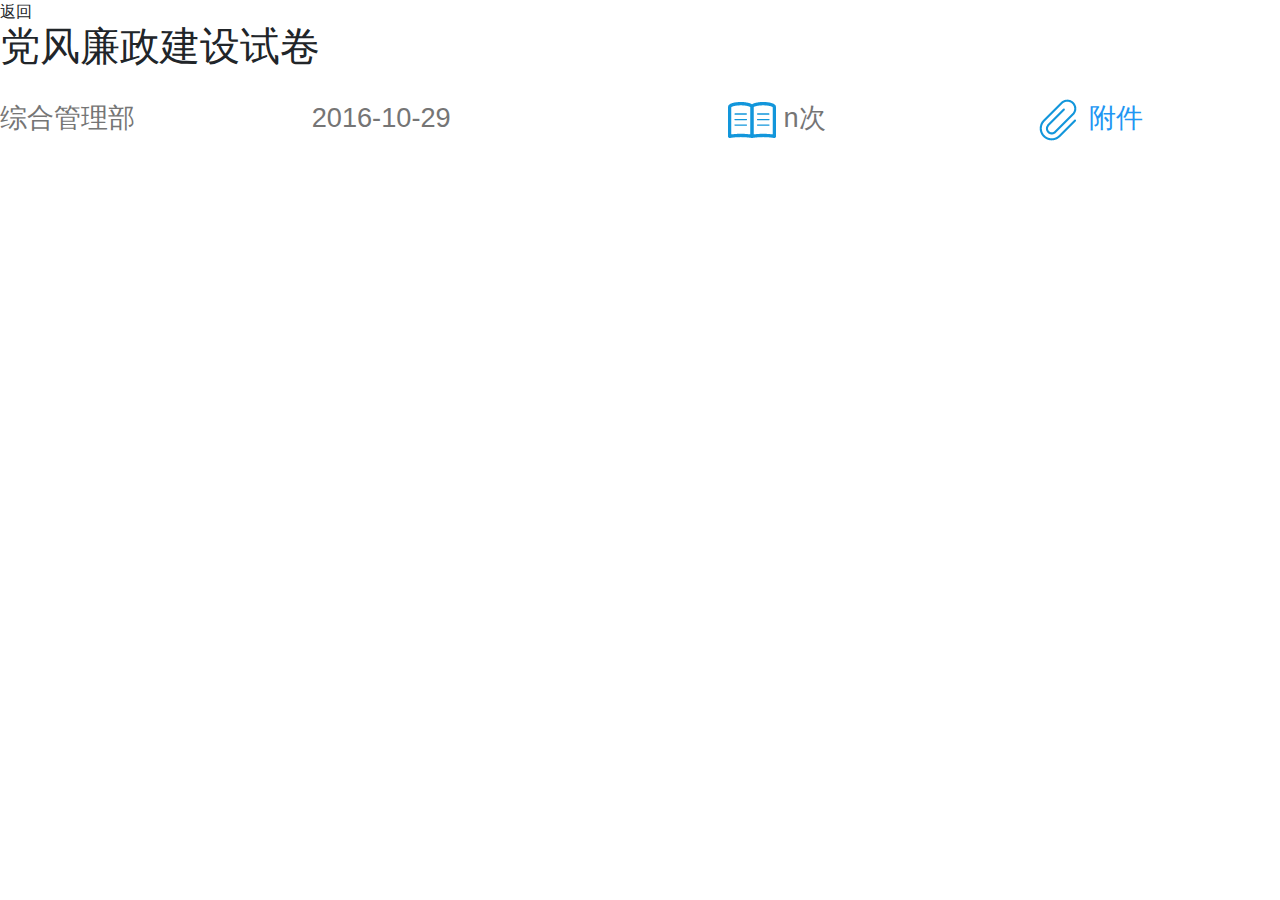
<file: focusImg/detail.html>
<!DOCTYPE HTML>
<html>
<head>
	<meta charset="UTF-8">
	<meta name="description" content="jQuery edSlider plugin">
	<meta name="keywords" content="HTML,CSS,JavaScript,jquery,plugin,slider">
	<meta name="author" content="Eduardo Moreno">
	<title>jQuery edSlider plugin</title>

	<!--bootstrap-->
	<link rel="stylesheet" type="text/css" href="css/bootstrap.css">
	<!--custom-->
	<link rel="stylesheet" type="text/css" href="css/myStyle.css">

</head>
<body>

	<header>
		<div class="goIndexBtn">返回</div>
		<h1>党风廉政建设试卷</h1>
		<div class="">
			<span class="info">综合管理部</span>
			<span class="info">2016-10-29</span>
			<span class="info infoImg">
				<img src="images/yuedu.png" alt="阅读数量"><span>&nbsp;n次</span>
			</span>
			<span class="info infoImg">
				<img src="images/fujian.png" alt="附件"><span class="fujian">&nbsp;附件</span>
			</span>
		</div>
	</header>

</body>
</html>
</file>
<file: focusImg/css/myStyle.css>
.am-list-news-default .am-list .am-list-item-desced{
    padding-top: 1em;
    padding-bottom: 1em;
}
.myAppNews .am-list>li{
    border-color: #eaedee;
}
.am-list-news-default .am-g{
    margin-left:auto;
    margin-right:auto;
}
.am-tabs-bd .am-tab-panel *{
    -webkit-user-drag:none;
}
.am-g .am-g{
    width:auto;
}
.myAppNews li{
    padding-left: 1em;
    padding-right: 1em;
}
.am-list>li{
    position: relative;
    display: block;
    margin-bottom:-1px;
    background-color:#fff;
    border:1px solid #dedede;
    border-width:1px 0;
}
.am-g{
    margin:0 auto;
}
li{
    list-style:none;
    font-style: normal;
}
li{
    text-align: -webkit-match-parent;
}
*{
    box-sizing: border-box;
}
.am-container:after, .am-container:before, .am-g:after, .am-g:before, [class*=am-avg-]:after, [class*=am-avg-]:before{
    display: table;
    content: '';
}
*,:after,:before{
    -webkit-box-sizing: border-box;
    -moz-box-sizing: border-box;
    box-sizing: border-box;
}
.am-list-news-default .am-list .am-list-item-desced .am-list-main, .am-list-news-default .am-list .am-list-item-desced>a, .am-list-news-default .am-list .am-list-item-thumb-top .am-list-main{
    padding:0;
}
.am-tabs-bd .am-tab-panel *{
    -webkit-user-drag: none;
}
h3{
    display: block;
    -webkit-margin-before: 1em;
    -webkit-margin-after: 1em;
    -webkit-margin-start: 0px;
    -webkit-margin-end: 0px;
}
.am-list-news-default .am-list .am-list-item-desced .am-list-item-text{
    margin-top: .5em;
    color: #757575;
}
.myAppNews .am-list .am-list-item-text{
    -webkit-line-clamp: 1;
    line-clamp: 1;
    max-height: 1.3em;
}
.am-list-news-default .am-list .am-list-item-text{
    overflow: hidden;
    text-overflow: ellipsis;
    display: -webkit-box;
    -webkit-box-orient: vertical;
    line-height: 1.3em;
}
.am-list-item-text{
    font-size: 14px;
    margin:0px;
}
.am-list-news-default .am-list .am-list-item-thumb-bottom-right .am-list-thumb, .am-list-news-default .am-list .am-list-item-thumb-right .am-list-thumb{
    padding-right:0;
}
@media only screen and (max-width: 640px) {
    .am-list-news-default .am-list-item-thumb-left .am-list-thumb, .am-list-news-default .am-list-item-thumb-right .am-list-thumb{
        max-height:80px;
        overflow: hidden;
    }
}
[class*=am-u-]+[class*=am-u-]:last-child{
    float: right;
}
.am-u-sm-4{
    width:33.33333%;
}
.am-list .am-list-item-desced a, .am-list .am-list-item-thumbed a{
    padding-right:0px;
}
a{
    text-decoration: none;
}
a{
    color: #0e90d2;
}
a{
    background-color: transparent;
}
.am-list-news-default .am-list .am-list-thumb img{
    width:100%;
    display: block;
}
img{
    vertical-align: middle;
    -webkit-box-sizing: border-box;
    -moz-box-sizing: border-box;
    box-sizing: border-box;
}
/* 栏目 */
.lanmu{
    position: absolute;top:0px;left:0px;
    width:100%;height:120px;background:rgba(0,0,0,.5);
    z-index: 99;font-size:30px;
}
.lanmu .main #st-trigger-effects button{
    font-size: 1.5em;
    font-weight:800;
    background:transparent;
}
.lanmu .main #st-trigger-effects button:focus{
    outline:none;
}
/* 轮播图 */
ul.mySlideshow li{
    width:100%;
    -webkit-background-size:100% 100%;
    background-size:100% 100%;
    background-position: 0 0;
}
/* 列表 */
.listItem,.listItem.listItemNoImg{
    width:70%;float: left;padding-right: 20px;
}
.listItem img{
    vertical-align: middle;
}
.listItemImg{
    width:30%;float: left;
}
.listItemImg img{
    width:240px;height:180px;float: right;
}
.listItem.listItemNoImg{
    width:100%;
}
ul.list{
}
ul.list li{
    padding:20px;
    border-bottom:1px solid #9e9e9e;
}
/* 阅读数量一栏 */
.info{
    display: inline-block;
    width:24%;
    text-align: left;
    padding:0px;
    margin-top: 20px;
    color: #757575;
    font-size: 1.7em;
}
.infoImg{
    text-align: center;
}
.fujian{
    color: #2196F3;
    cursor: pointer;
}
/* 侧滑菜单 */
nav#menu-2{
    overflow: auto;
    font-size:1.5em;
}
nav#menu-2 a，h2.icon.icon-stack{
    font-size: 1.5em;
}
h2.mtreeH2{
    color:#fff;
}
/*h2.icon.icon-stack{*/
    /*font-size:1.5em;*/
/*}*/
ul.mtree{
    border-top:1px solid #f5f5f5;
}
ul.mtree li{
    border-bottom:1px solid #f5f5f5;
}
ul.mtree.bubba ul {
    margin-left: 0;
}
ul.mtree.bubba ul li {
    font-size: 1.0em;
}
ul.mtree.bubba li.mtree-node > a:after {
    content: '›';
    margin-left: .5em;
    font-weight: normal;
}
ul.mtree.bubba li.mtree-node > a {
    font-weight: bold;
    text-transform: upperCase;
}
ul.mtree.bubba > li {
    border-bottom: 1px solid #DDD;
}
ul.mtree.bubba > li:last-child {
    border-bottom: none;
}
ul.mtree.bubba li:last-child > a {
    border: none;
}
ul.mtree.bubba > li.mtree-open > a {
    background: #DDD;
}
ul.mtree.bubba li > a:hover {
    background: #DDD;
}
ul.mtree.bubba li.mtree-active > a {
    background: #FFC000;
    color: #FFF;
}
ul.mtree.bubba a {
    padding: 15px 0px 15px 1em;
    font-size: 1.5em;
}
ul.mtree.bubba li li > a {
    padding-left: 2em;
}
ul.mtree.bubba li li li > a {
    padding-left: 3em;
}
ul.mtree.bubba li li li li > a {
    padding-left: 4em;
}
ul.mtree.bubba li li li li li > a {
    padding-left: 5em;
}

.listItem h2.h2FS{
    font-size: 2.5em;
    line-height: 1.5em;
}
/**/
.fadeInRight{
    font-weight:600;
    font-family:"Microsoft Yi Baiti";
}
</file>
